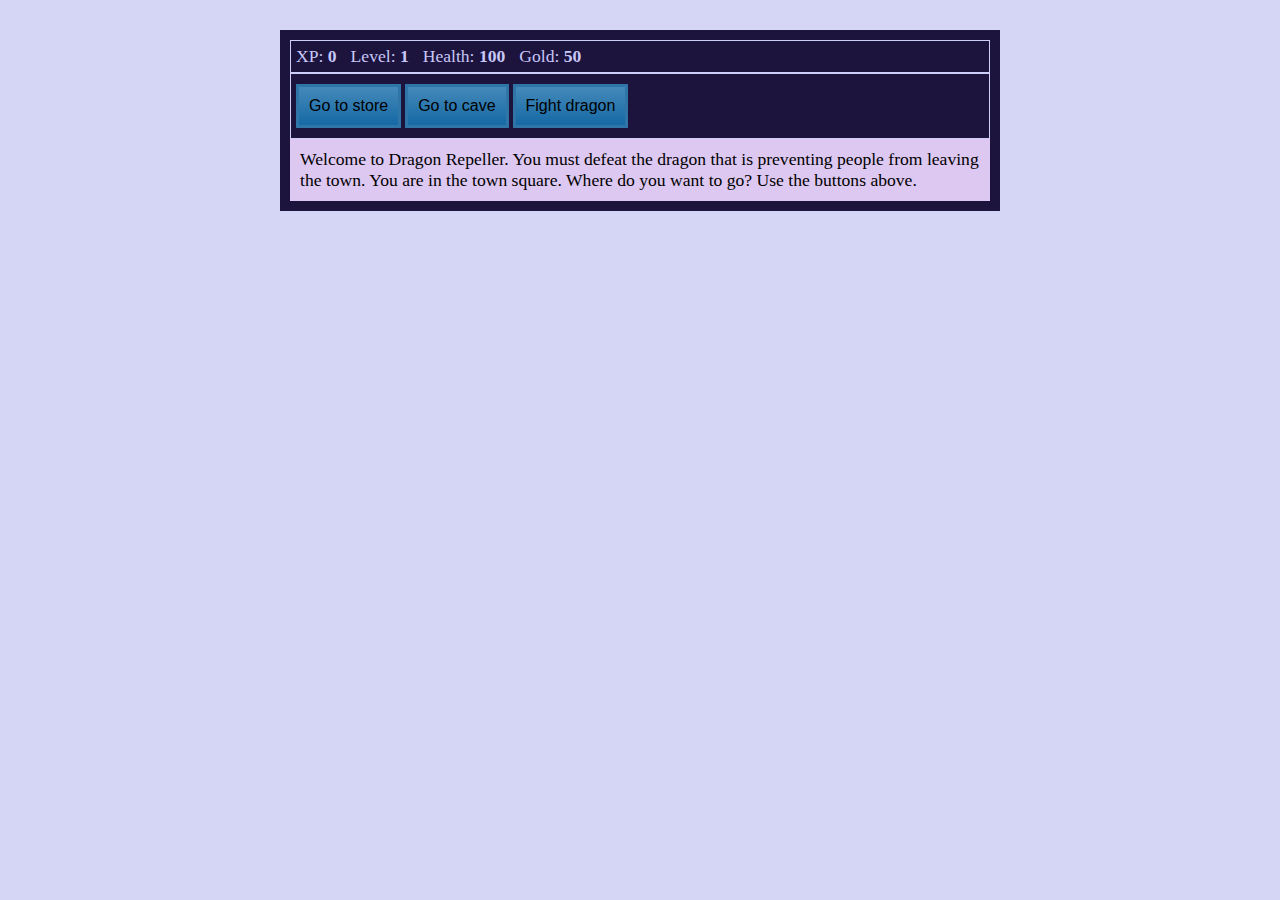
<file: index.html>
<!DOCTYPE html>
<html lang="en">
  <head>
    <meta charset="utf-8">
    <link rel="stylesheet" href="./styles.css">
    <title>RPG - Dragon Repeller</title>
  </head>
  <body>
    
    <div id="game">
      <div id="stats">
        <span class="stat">XP: <strong><span id="xpText">0</span></strong></span>
        <span class="stat">Level: <strong><span id="levelText">1</span></strong></span>
        <span class="stat">Health: <strong><span id="healthText">100</span></strong></span>
        <span class="stat">Gold: <strong><span id="goldText">50</span></strong></span>
      </div>
      <div id="controls">
        <button id="button1">Go to store</button>
        <button id="button2">Go to cave</button>
        <button id="button3">Fight dragon</button>
        <button id="healButton" style="display: none;" onclick="useHeal()">Heal (<span id="healCooldown">Ready</span>)</button>
        <button id="doubleAttackButton" style="display: none;" onclick="useDoubleAttack()">Double Attack (<span id="doubleAttackCooldown">Ready</span>)</button>

      </div>
      <div id="monsterStats">
        <span class="stat">Monster Name: <strong><span id="monsterName"></span></strong></span>
        <span class="stat">Health: <strong><span id="monsterHealth"></span></strong></span>
      </div>
      <div id="text">
        Welcome to Dragon Repeller. You must defeat the dragon that is preventing people from leaving the town. You are in the town square. Where do you want to go? Use the buttons above.
      </div>
    </div>
    <script src="./script.js"></script>
  </body>
</html>
</file>
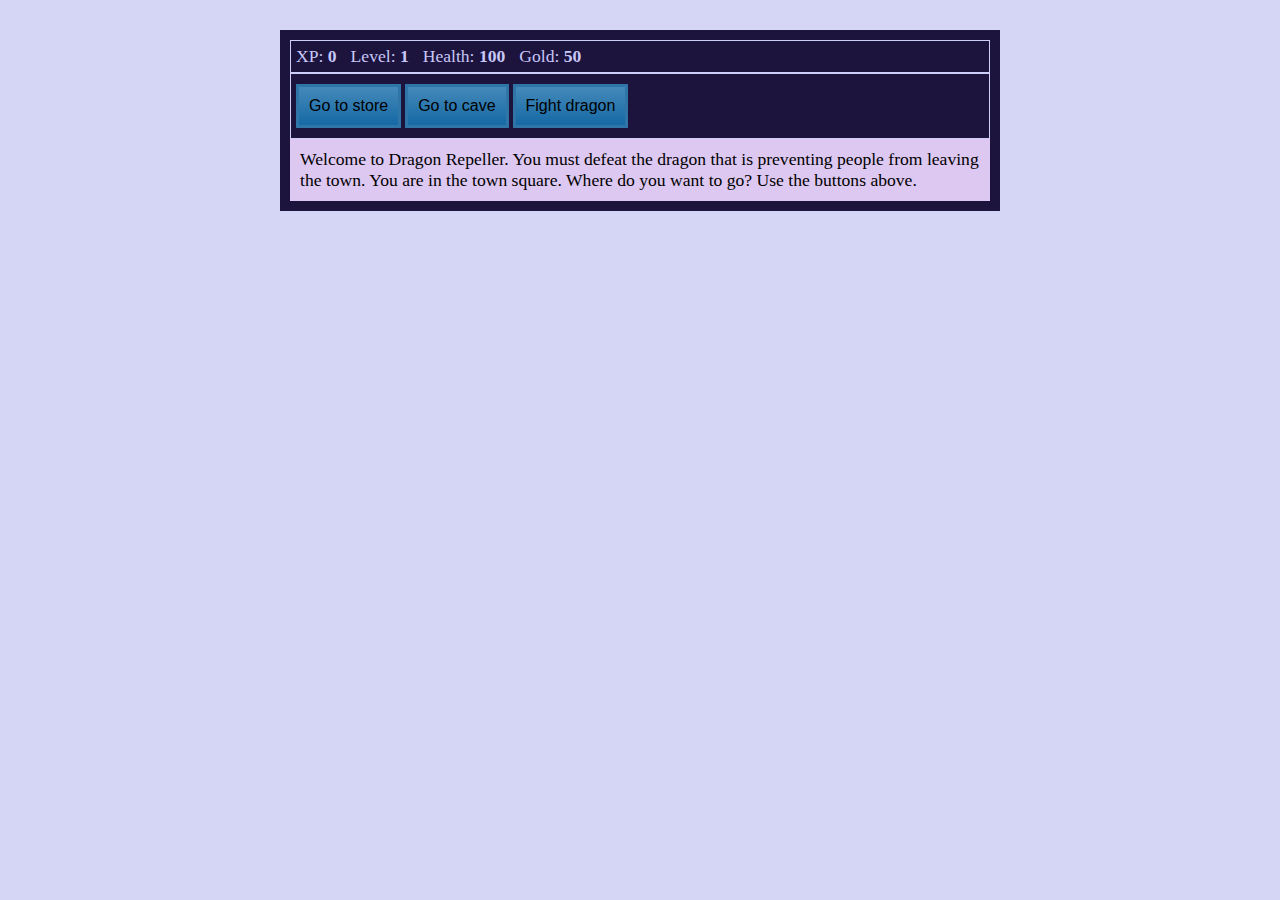
<file: appRPG.html>
<!DOCTYPE html>
<html lang="en">
  <head>
    <meta charset="utf-8">
    <link rel="stylesheet" href="./styles.css">
    <title>RPG - Dragon Repeller</title>
  </head>
  <body>
    
    <div id="game">
      <div id="stats">
        <span class="stat">XP: <strong><span id="xpText">0</span></strong></span>
        <span class="stat">Level: <strong><span id="levelText">1</span></strong></span>
        <span class="stat">Health: <strong><span id="healthText">100</span></strong></span>
        <span class="stat">Gold: <strong><span id="goldText">50</span></strong></span>
      </div>
      <div id="controls">
        <button id="button1">Go to store</button>
        <button id="button2">Go to cave</button>
        <button id="button3">Fight dragon</button>
        <button id="healButton" style="display: none;" onclick="useHeal()">Heal (<span id="healCooldown">Ready</span>)</button>
        <button id="doubleAttackButton" style="display: none;" onclick="useDoubleAttack()">Double Attack (<span id="doubleAttackCooldown">Ready</span>)</button>

      </div>
      <div id="monsterStats">
        <span class="stat">Monster Name: <strong><span id="monsterName"></span></strong></span>
        <span class="stat">Health: <strong><span id="monsterHealth"></span></strong></span>
      </div>
      <div id="text">
        Welcome to Dragon Repeller. You must defeat the dragon that is preventing people from leaving the town. You are in the town square. Where do you want to go? Use the buttons above.
      </div>
    </div>
    <script src="./script.js"></script>
  </body>
</html>
</file>
<file: styles.css>
body {
  background-color: #d5d5f5;
}

#text {
  background-color: #ddc8f1;
  color: #000000;
  padding: 10px;
  font-size: 1.1em;
}

#game {
  max-width: 700px;
  max-height: 1000px;
  background-color: #1d143e;
  color: #fffcfc;
  margin: 30px auto 0px;
  padding: 10px;
}

#controls,
#stats {
  border: 1px solid #cecefa;
  padding: 5px;
  color: #c7c7f8;
}

#monsterStats {
  display: none;
  border: 1px solid #0a0a23;
  padding: 5px;
  color: #ffffff;
  background-color: #9b0848;
}

.stat {
  padding-right: 10px;
  font-size: 1.1em;
}

button {
  cursor: pointer;
  color: #000000;
  background-color: #2f75a8;
  background-image: linear-gradient(#4589b9, #1569a5);
  border: 3px solid #2f75a8;
  font-size: 1em;
  padding: 10px;
  margin: 5px 0;
  width: auto;
}

@media (max-width: 600px) {
  #game {
    width: 90%;
    padding: 5px;
  }

  button {
    font-size: 1em;
  }

  .stat {
    font-size: 0.9em;
  }

  #text {
    font-size: 1em;
  }
}
</file>
